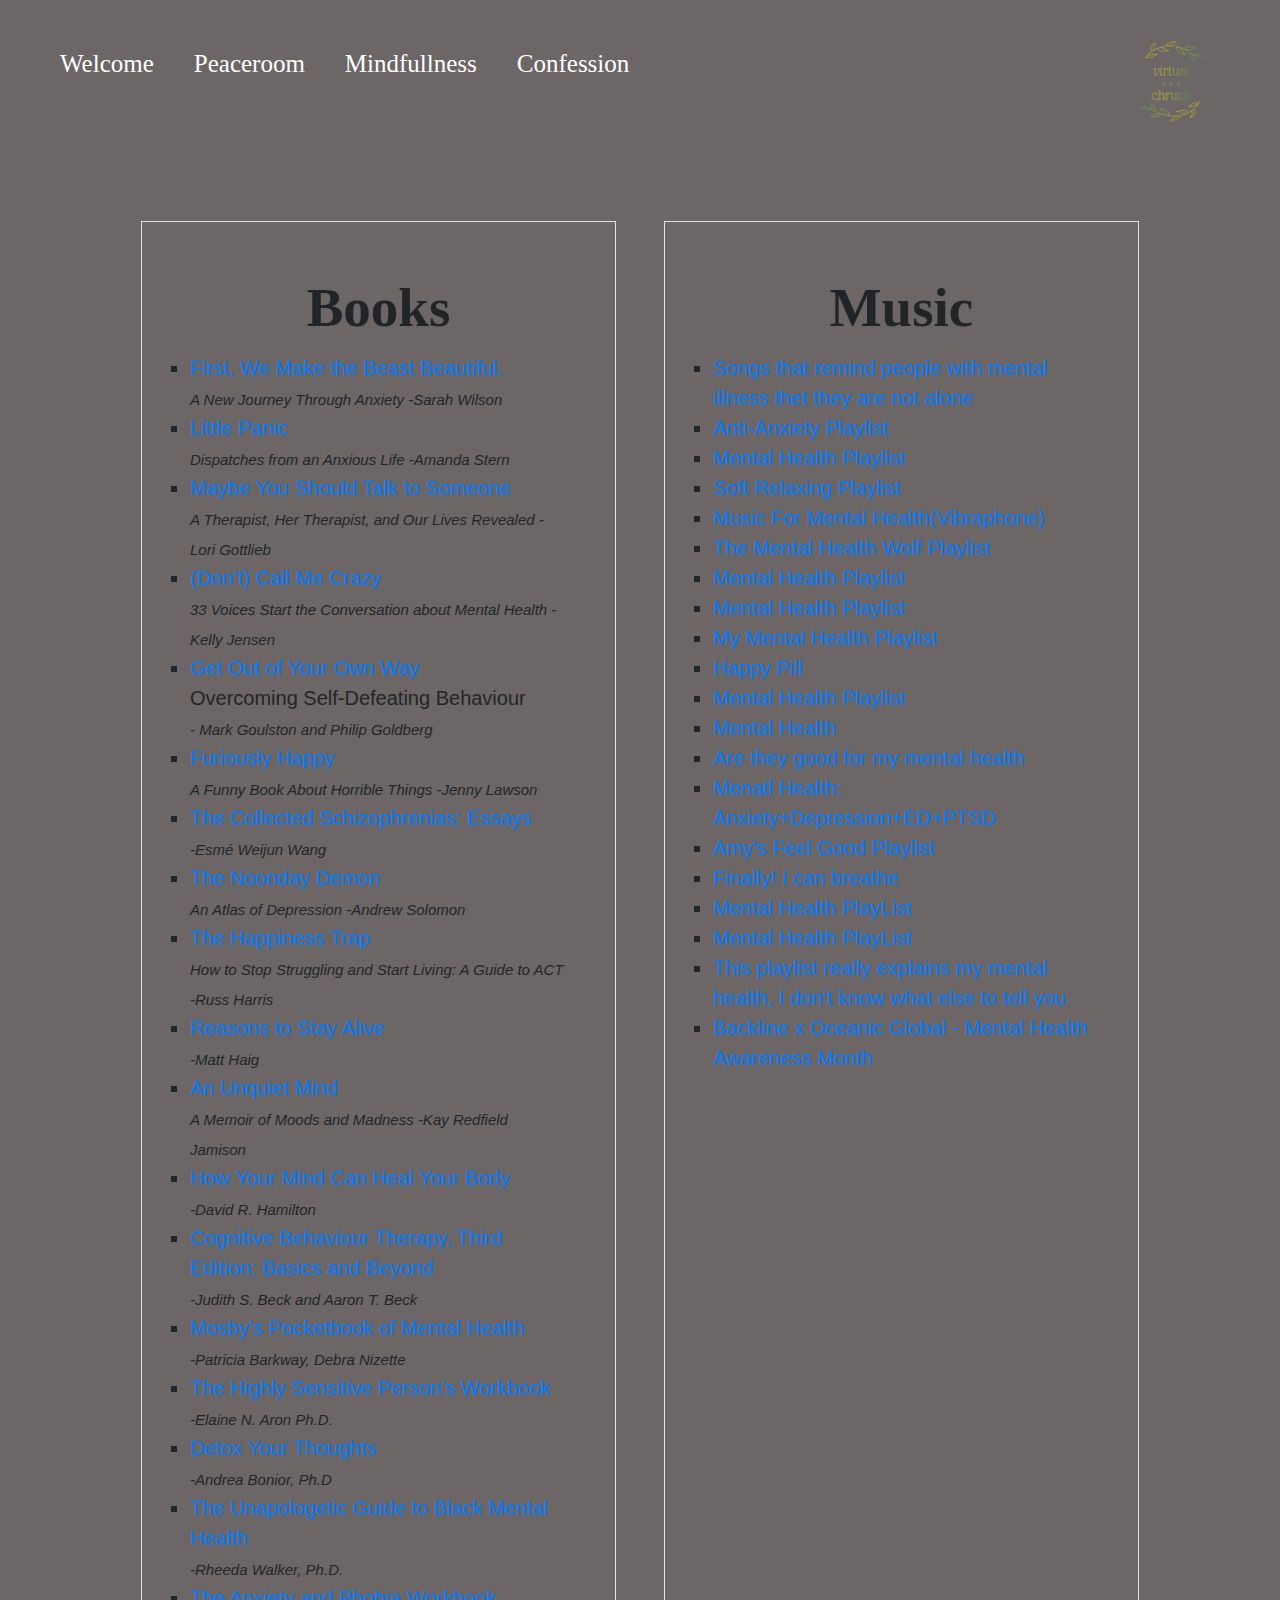
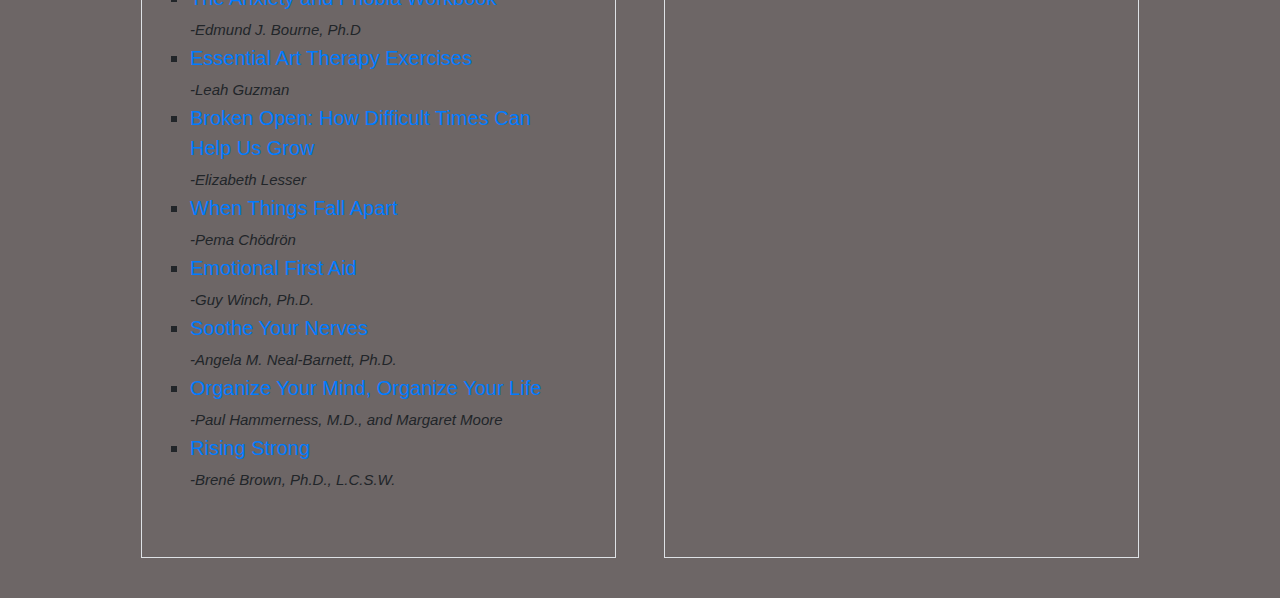
<file: mind/index1.html>
<!DOCTYPE html>
<html>
<head>
    <title>Books</title>
<meta name="viewport" content="width=device-width, initial-scale=1">
<link rel="stylesheet" href="https://maxcdn.bootstrapcdn.com/bootstrap/4.0.0/css/bootstrap.min.css" integrity="sha384-Gn5384xqQ1aoWXA+058RXPxPg6fy4IWvTNh0E263XmFcJlSAwiGgFAW/dAiS6JXm" crossorigin="anonymous">
<!--css link-->
<link rel="stylesheet" href="s1.css">
</head>
<body>
    <nav>
        <ul>
            <li><a href="../index.html">Welcome</a></li>
            <li><a href="../peaceroom/indexpeace.html">Peaceroom</a></li>
            <li><a href="../mindfullness/mindfullness.html">Mindfullness</a></li>
            <li><a href="../confession/indexconfess.html">Confession</a></li>
        </ul>
        <ul>
            <li class="logo"><a href="../index.html"> <img src="../images/logo.png" alt="logo" srcset="" width="100px"> </a></li>
        </ul>
    </nav>

    <section>
        <div class="container my-5 my-md-3 py-3 py-md-0 work-info">
            <div class="row justify-content-center" id="work-container">
                <div id="books" class="col-12 col-md-8 col-lg-5 p-5 m-4 border">
                    <h1 class="tpc">Books</h1>
                    <ul class="l1" style="list-style-type:square;">
                        <li><a href="https://www.amazon.com/First-We-Make-Beast-Beautiful/dp/0062836781/ref=as_li_ss_tl?crid=39661FMI8VEKE&keywords=first,+we+make+the+beast+beautiful&qid=1581978316&sprefix=first,+we+make+the+b,aps,163&sr=8-1&linkCode=sl1&tag=sm0fe-20&linkId=061c12b65416ae7f32564422ad21ac63&language=en_US">First, We Make the Beast Beautiful.</a><br><i class="sm">A New Journey Through Anxiety -Sarah Wilson</i></li>
                        <li><a href="https://www.amazon.com/Little-Panic-Dispatches-Anxious-Life/dp/153871194X/ref=as_li_ss_tl?keywords=little+panic&qid=1581978444&sr=8-1&linkCode=sl1&tag=sm0fe-20&linkId=836e8c68d6c5257a2dd688bf86a0aab5&language=en_US">Little Panic</a><br><i class="sm">Dispatches from an Anxious Life -Amanda Stern</i></li>
                        <li><a href="https://www.amazon.com/Maybe-You-Should-Talk-Someone/dp/B07PYJB9Z9/ref=as_li_ss_tl?keywords=maybe+you+should+talk+to+someone&qid=1581978477&sr=8-1&linkCode=sl1&tag=sm0fe-20&linkId=3686127ea7bdcff3a04c3e673b16df89&language=en_US">Maybe You Should Talk to Someone</a><br><i class="sm">A Therapist, Her Therapist, and Our Lives Revealed -Lori Gottlieb</i></li>
                        <li><a href="https://www.amazon.com/dp/B079VZS8F9/ref=as_li_ss_tl?_encoding=UTF8&btkr=1&linkCode=sl1&tag=sm0fe-20&linkId=b46e595713d23681f31de3dd5cfe3211&language=en_US">(Don’t) Call Me Crazy</a><br><i class="sm">33 Voices Start the Conversation about Mental Health -Kelly Jensen</i></li>
                        <li><a href="https://www.amazon.com/Get-Out-Your-Own-Self-Defeating/dp/0399519904/ref=as_li_ss_tl?keywords=get+out+of+your+own+way&qid=1581978570&sr=8-2&linkCode=sl1&tag=sm0fe-20&linkId=1c06e34f9a2ff8aa743ac7857b930907&language=en_US">Get Out of Your Own Way</a><br>Overcoming Self-Defeating Behaviour<br><i class="sm">- Mark Goulston and Philip Goldberg</i></li>
                        <li><a href="https://www.amazon.com/Furiously-Happy-Funny-Horrible-Things-ebook/dp/B00V37BC4C/ref=as_li_ss_tl?keywords=furiously+happy&qid=1581978594&sr=8-1&linkCode=sl1&tag=sm0fe-20&linkId=f0c8eaaa4f76bc636f0507d1a351109d&language=en_US">Furiously Happy</a><br><i class="sm">A Funny Book About Horrible Things -Jenny Lawson</i></li>
                        <li><a href="https://www.amazon.com/Collected-Schizophrenias-Esm%C3%A9-Weijun-Wang/dp/1555978274/ref=as_li_ss_tl?crid=325VIJYBDIJ3J&keywords=the+collected+schizophrenias&qid=1581978630&sprefix=the+collected,aps,181&sr=8-1&linkCode=sl1&tag=sm0fe-20&linkId=15343ddc4ff0fb0fb6391021a4c3cd77&language=en_US">The Collected Schizophrenias: Essays</a><br><i class="sm">-Esmé Weijun Wang</i></li>
                        <li><a href="https://www.amazon.com/Noonday-Demon-Atlas-Depression/dp/1501123882/ref=as_li_ss_tl?keywords=the+noonday+demon&qid=1581978652&sr=8-1&linkCode=sl1&tag=sm0fe-20&linkId=9f2f11352e690d47d94407893ac38b76&language=en_US">The Noonday Demon</a><br><i class="sm">An Atlas of Depression -Andrew Solomon</i></li>
                        <li><a href="https://www.amazon.com/Happiness-Trap-Struggling-Start-Living/dp/1590305841/ref=as_li_ss_tl?keywords=the+happiness+trap&qid=1581978720&sr=8-1&linkCode=sl1&tag=sm0fe-20&linkId=3d06381404f288a5a76a188f012859ad&language=en_US">The Happiness Trap</a><br><i class="sm">How to Stop Struggling and Start Living: A Guide to ACT -Russ Harris</i></li>
                        <li><a href="https://www.amazon.com/Reasons-Stay-Alive-Matt-Haig/dp/0143128728/ref=as_li_ss_tl?keywords=reasons+to+stay+alive&qid=1581978738&sr=8-1&linkCode=sl1&tag=sm0fe-20&linkId=83cdd22a71fcee226427fa2ff3521ad7&language=en_US">Reasons to Stay Alive</a><br><i class="sm">-Matt Haig</i></li>
                        <li><a href="https://www.amazon.com/Unquiet-Mind-Memoir-Moods-Madness/dp/0679763309/ref=as_li_ss_tl?keywords=an+unquiet+mind&qid=1581978758&sr=8-1&linkCode=sl1&tag=sm0fe-20&linkId=e5c948df24217a6079adccce2d423020&language=en_US">An Unquiet Mind</a><br><i class="sm">A Memoir of Moods and Madness -Kay Redfield Jamison</i></li>
                        <li><a href="https://www.amazon.com/How-Your-Mind-Can-Heal-Your-Body-audiobook/dp/B07G4DMVD4/ref=sr_1_1?dchild=1&keywords=How+Your+Mind+Can+Heal+Your+Body+%E2%80%93+David+R.+Hamilton&qid=1622231124&sr=8-1">How Your Mind Can Heal Your Body </a><br><i class="sm">-David R. Hamilton</i></li>
                        <li><a href="https://www.amazon.com/Cognitive-Behavior-Therapy-Third-Basics-dp-1462544193/dp/1462544193/ref=dp_ob_title_bk">Cognitive Behaviour Therapy, Third Edition: Basics and Beyond</a><br><i class="sm">-Judith S. Beck and Aaron T. Beck</i></li>
                        <li><a href="https://www.amazon.com/Pocketbook-Mental-Health-Eimear-Muir-Cochrane/dp/0729542858/ref=sr_1_1?dchild=1&keywords=Mosby%E2%80%99s+Pocketbook+of+Mental+Health+%E2%80%93+Patricia+Barkway%2C+Debra+Nizette&qid=1622231269&s=books&sr=1-1">Mosby’s Pocketbook of Mental Health </a><br><i class="sm">-Patricia Barkway, Debra Nizette</i></li>
                        <li><a href="https://www.amazon.com/Highly-Sensitive-Persons-Workbook/dp/0767903374/ref=sr_1_2?dchild=1&keywords=The+Highly+Sensitive+Person%E2%80%99s+Workbook+%E2%80%93+Elaine+N.+Aron+Ph.D.&qid=1622231304&s=books&sr=1-2">The Highly Sensitive Person’s Workbook</a><br><i class="sm">-Elaine N. Aron Ph.D.</i></li>
                        <li><a href="https://www.amazon.com/Detox-Your-Thoughts-Negative-Self-Talk-ebook/dp/B084HPHTZJ/ref=sr_1_fkmr0_1?dchild=1&keywords=Detox+Your+Thoughts+by+Andrea+Bonior%2C+Ph.D.&qid=1622231357&s=books&sr=1-1-fkmr0">Detox Your Thoughts</a><br><i class="sm">-Andrea Bonior, Ph.D</i></li>
                        <li><a href="https://www.amazon.com/Unapologetic-Guide-Black-Mental-Health/dp/1684034140/ref=sr_1_fkmr0_1?dchild=1&keywords=The+Unapologetic+Guide+to+Black+Mental+Health+by+Rheeda+Walker%2C+Ph.D.&qid=1622231409&s=books&sr=1-1-fkmr0">The Unapologetic Guide to Black Mental Health </a><br><i class="sm">-Rheeda Walker, Ph.D.</i></li>
                        <li><a href="https://www.amazon.com/Anxiety-Phobia-Workbook-Edmund-Bourne-ebook/dp/B07YWBGMTZ/ref=sr_1_4?dchild=1&keywords=The+Anxiety+and+Phobia+Workbook+by+Edmund+J.+Bourne%2C+Ph.D&qid=1622231442&s=books&sr=1-4">The Anxiety and Phobia Workbook </a><br><i class="sm">-Edmund J. Bourne, Ph.D</i></li>
                        <li><a href="https://www.amazon.com/Essential-Art-Therapy-Exercises-Techniques/dp/1646111621/ref=sr_1_1?dchild=1&keywords=Essential+Art+Therapy+Exercises+by+Leah+Guzman&qid=1622231485&s=books&sr=1-1">Essential Art Therapy Exercises </a><br><i class="sm">-Leah Guzman</i></li>
                        <li><a href="https://www.amazon.com/Broken-Open-Difficult-Times-Help/dp/0375759913/ref=sr_1_1?dchild=1&keywords=Broken+Open%3A+How+Difficult+Times+Can+Help+Us+Grow+by+Elizabeth+Lesser&qid=1622231508&s=books&sr=1-1">Broken Open: How Difficult Times Can Help Us Grow </a><br><i class="sm">-Elizabeth Lesser</i></li>
                        <li><a href="https://www.amazon.com/When-Things-Fall-Apart-Difficult/dp/1611803438/ref=sr_1_1?dchild=1&keywords=When+Things+Fall+Apart+by+Pema+Ch%C3%B6dr%C3%B6n&qid=1622231634&s=books&sr=1-1">When Things Fall Apart  </a><br><i class="sm">-Pema Chödrön</i></li>
                        <li><a href="https://www.amazon.com/Emotional-First-Aid-Rejection-Everyday/dp/0142181072/ref=sr_1_1?dchild=1&keywords=Emotional+First+Aid+by+Guy+Winch%2C+Ph.D.&qid=1622231674&s=books&sr=1-1">Emotional First Aid </a><br><i class="sm">-Guy Winch, Ph.D.</i></li>
                        <li><a href="https://www.amazon.com/Soothe-Your-Nerves-Understanding-Overcoming/dp/0743225384/ref=sr_1_1?dchild=1&keywords=Soothe+Your+Nerves+by+Angela+M.+Neal-Barnett%2C+Ph.D.&qid=1622231712&s=books&sr=1-1">Soothe Your Nerves </a><br><i class="sm">-Angela M. Neal-Barnett, Ph.D.</i></li>
                        <li><a href="https://www.amazon.com/Organize-Your-Mind-Life/dp/B007QIATKA/ref=sr_1_fkmr0_1?dchild=1&keywords=Organize+Your+Mind%2C+Organize+Your+Life+by+Paul+Hammerness%2C+M.D.%2C+and+Margaret+Moore&qid=1622231754&s=books&sr=1-1-fkmr0">Organize Your Mind, Organize Your Life </a><br><i class="sm">-Paul Hammerness, M.D., and Margaret Moore</i></li>
                        <li><a href="https://www.amazon.com/Rising-Strong-Brene-Brown-audiobook/dp/B00VSDAVI4/ref=sr_1_2?dchild=1&keywords=Rising+Strong+by+Bren%C3%A9+Brown%2C+Ph.D.%2C+L.C.S.W.&qid=1622231800&sr=8-2">Rising Strong</a><br><i class="sm">-Brené Brown, Ph.D., L.C.S.W.</i></li>
                    </ul>
                </div>
                <div id="music" class="col-12 col-md-8 col-lg-5 p-5 m-4 border">
                    <h1 class="tpc">Music</h1>
                    <ul class="l1" style="list-style-type:square;">
                        <li><a href="https://open.spotify.com/playlist/7IJKKhfVtI8MgQ6cZAwZ2l">Songs that remind people with mental illness thet they are not alone</a></li>
                        <li><a href="https://open.spotify.com/playlist/7kpASFjxLZhooMB726kkk1">Anti-Anxiety Playlist</a></li>
                        <li><a href="https://open.spotify.com/playlist/5dkKaGWoza4mAyhekO1imx">Mental Health Playlist</a></li>
                        <li><a href="https://open.spotify.com/artist/5EWyg2Shhq5tCt1VNqnV02">Soft Relaxing Playlist</a></li>
                        <li><a href="https://open.spotify.com/album/0bNcoyE8YMoFo3nNo03yXj">Music For Mental Health(Vibraphone)</a></li>
                        <li><a href="https://open.spotify.com/playlist/5q3VCaQqoDyDoXJOdZ81ID">The Mental Health Wolf Playlist</a></li>
                        <li><a href="https://open.spotify.com/playlist/6pvhSbPEwve3rYpik1r8J6">Mental Health Playlist</a></li>
                        <li><a href="https://open.spotify.com/playlist/2CmJQDKCknbGhDoqx8xwyT">Mental Health Playlist</a></li>
                        <li><a href="https://open.spotify.com/playlist/5DkNtGYSC2SyjhmWpEvAT2">My Mental Health Playlist</a></li>
                        <li><a href="https://open.spotify.com/playlist/1efgOxpSvTioHk9iGxDiUh">Happy Pill</a></li>
                        <li><a href="https://open.spotify.com/playlist/4fm2mYdFAaVk2kruXkWumy">Mental Health Playlist</a></li>
                        <li><a href="https://open.spotify.com/playlist/3i9bpGXQg7m1QgEuku3Q5ma">Mental Health</a></li>
                        <li><a href="https://open.spotify.com/playlist/60061vdwSF7M8vUYNzjOth">Are they good for my mental health</a></li>
                        <li><a href="https://open.spotify.com/playlist/6emCNwQ3MLg2jF4aXN1qJW">Menatl Health: Anxiety+Depression+ED+PTSD</a></li>
                        <li><a href="https://open.spotify.com/playlist/73Cjh9dK6kr0PYTWyxMGMm">Amy's Feel Good Playlist</a></li>
                        <li><a href="https://open.spotify.com/playlist/65AGha9x3ryfuguXmUHzC3">Finally! I can breathe</a></li>
                        <li><a href="https://open.spotify.com/playlist/6vanKlhaEA4sSJXrox3fln">Mental Health PlayList</a></li>
                        <li><a href="https://open.spotify.com/playlist/2RfcqsuilCJSAy9T6jjad3">Mental Health PlayList</a></li>
                        <li><a href="https://open.spotify.com/playlist/0fztIM6tj8t4Lv85aKxhSO">This playlist really explains my mental health, I don't know what else to tell you</a></li>
                        <li><a href="https://open.spotify.com/playlist/50sH3R4GmQU6DftySMy53Y">Backline x Oceanic Global - Mental Health Awareness Month</a></li>
                    </ul>
                </div>
              </div>
            </div>
        </div>
    </section>
</body>
</html>
</file>
<file: mind/s1.css>
*{
    margin-left: 0px;
    padding-left: 0px;
    box-sizing: border-box;
}
 html{
    scroll-behavior: smooth;
}
 body{
     background-color: rgb(109, 102, 102);
    position: relative;
}

nav {
    color: white;
    display: flex;
    flex-direction: row;
    justify-content: space-between;
    margin: 30px 40px;
    font: normal normal normal 25px Bahnschrift;
}
nav ul{
    display: flex;
    flex-direction: row;
}
nav ul li{
    color: white;
    list-style: none;
    justify-content: space-between;
    padding: 20px;
}
nav ul a{
    color: white;
    text-decoration: none;
    /*color: rgb(255, 255, 255);*/
}
nav ul li a:hover{
    text-decoration: none;
}
.logo{
    margin-top: -15px;
    font-size: 37px;
    background: linear-gradient(to left, #3ae5c5 0%, #e5e905 100%);;
	-webkit-background-clip: text;
	-webkit-text-fill-color: transparent;
}

.tpc {
    font: normal normal bold 55px/75px Sitka Text;
    text-align: center;
}

.l1{
    font-size: 20px;
}

.sm {
    font-size: 15px;
}
</file>
